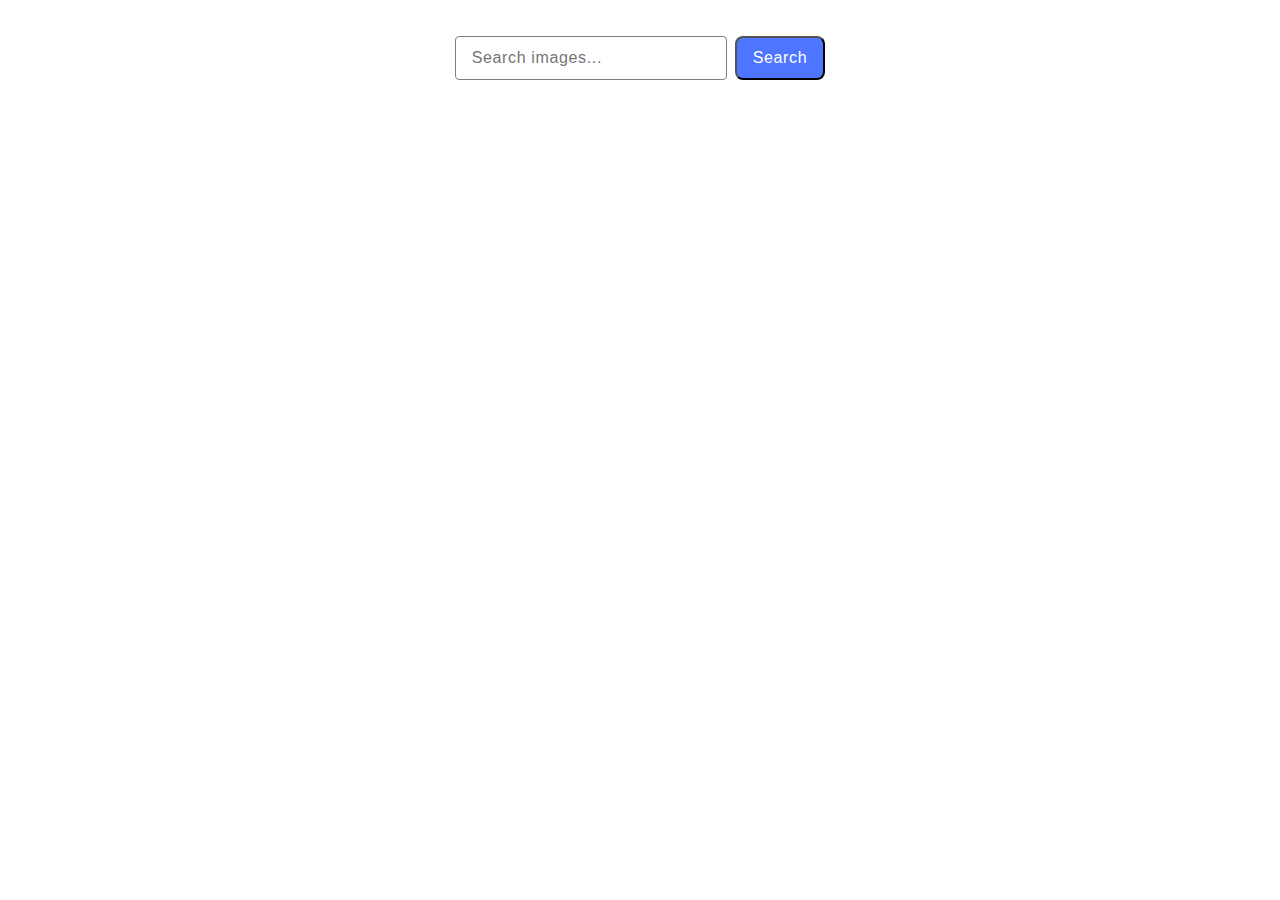
<file: src/index.html>
<!DOCTYPE html>
<html lang="en">
  <head>
    <meta charset="UTF-8" />
    <link rel="icon" type="image/svg+xml" href="/favicon.svg" />
    <meta name="viewport" content="width=device-width, initial-scale=1.0" />
    <title>hw-11</title>
    <link rel="stylesheet" href="./css/styles.css" />
  </head>
  <body>
    <form id="search-form" class="search-form">
      <input class="search-input" type="text" name="query" id="query" placeholder="Search images..." required>
      <button class="search-btn" type="submit">Search</button>
    </form>
    <span class="loader visually-hidden" id="loader"></span>
    <ul class="gallery" id="gallery"></ul>
    <script type="module" src="./main.js"></script>
  </body>
</html>
</file>
<file: src/css/styles.css>
@import url('./reset.css');
body {
    font-family: 'Montserrat', sans-serif;
    font-weight: 400;
    font-size: 16px;
    line-height: 1.5;
    letter-spacing: 0.04em;
    color: #2e2f42;
}
.loader {
    margin: auto;
    width: 48px;
    height: 48px;
    display: flex;
    position: relative;
}

.loader::after,
.loader::before {
    content: '';
    box-sizing: border-box;
    width: 48px;
    height: 48px;
    border: 2px solid #00000098;
    position: absolute;
    left: 0;
    top: 0;
    animation: rotationBreak 3s ease-in-out infinite alternate;
}

.loader::after {
    border-color: #ff3d00;
    animation-direction: alternate-reverse;
}

@keyframes rotationBreak {
    0% {
        transform: rotate(0);
    }

    25% {
        transform: rotate(90deg);
    }

    50% {
        transform: rotate(180deg);
    }

    75% {
        transform: rotate(270deg);
    }

    100% {
        transform: rotate(360deg);
    }
}
.search-form {
    display: flex;
    justify-content: center;
    gap: 8px;
    margin-top: 36px;
    margin-bottom: 32px;
}

.search-input {
    font-size: 16px;
    line-height: 1.5;
    letter-spacing: 0.04em;
    color: #2e2f42;
    border: 1px solid #808080;
    border-radius: 4px;
    transition: border 250ms linear;
    box-sizing: border-box;
    outline: transparent;
    width: 272px;
    background-color: #fff;
    padding: 8px 16px;
}

.search-input:hover {
    border: 1px solid #000;
}

.search-input:focus {
    border: 1px solid #4e75ff;
}

.search-btn {
    font-weight: 500;
    font-size: 16px;
    line-height: 1.5;
    letter-spacing: 0.04em;
    color: #fff;
    border-radius: 8px;
    padding: 8px 16px;
    background-color: #4e75ff;
    transition: background-color 250ms linear;
}

.search-btn:hover,
.search-btn:focus,
.search-btn:active {
    background-color: #6c8cff;
}

.gallery {
    display: flex;
    flex-wrap: wrap;
    max-width: 1128px;
    gap: 24px;
    margin: 0 auto;
}

.gallery-item {
    display: flex;
    flex-direction: column;
    width: calc((100% - 2 * 24px) / 3);
    box-sizing: border-box;
    border: 1px solid #808080;
}

.gallery-image {
    object-fit: cover;
    height: 152px;
    width: 100%;
}

.info {
    display: flex;
    justify-content: space-between;
    height: 48px;
    padding: 4px 20px;
}

.image-info {
    display: flex;
    flex-direction: column;
    justify-content: center;
    align-items: center;
    gap: 16px;
}

.info b {
    font-size: 12px;
    line-height: 1.33px;
}

.info p {
    font-size: 12px;
    line-height: 2px;
}

.visually-hidden {
    position: absolute;
    width: 1px;
    height: 1px;
    margin: -1px;
    border: 0;
    padding: 0;
    white-space: nowrap;
    clip-path: inset(100%);
    clip: rect(0 0 0 0);
    overflow: hidden;
}
</file>
